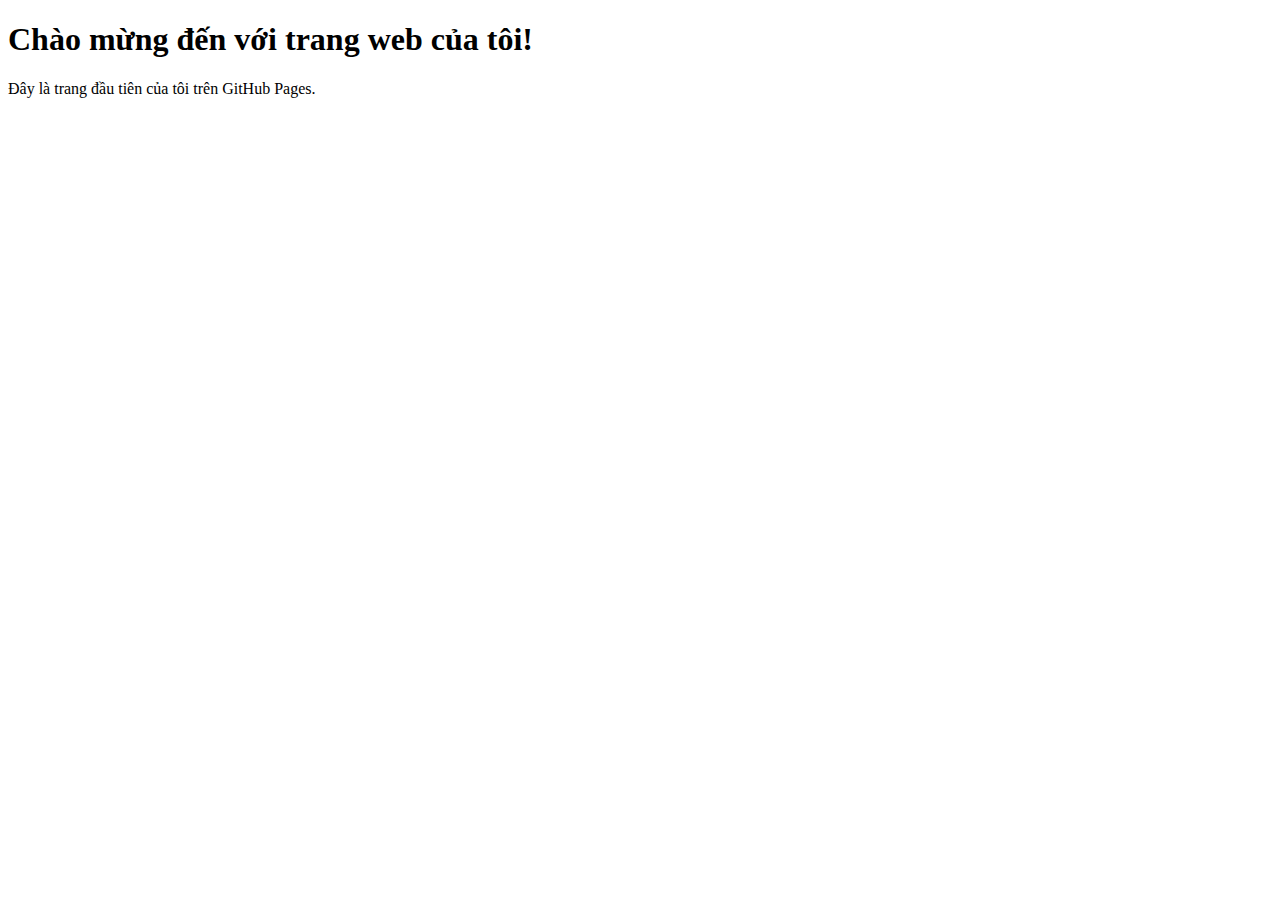
<file: index.html>
<!DOCTYPE html>  
<html lang="en">  
<head>  
    <meta charset="UTF-8">  
    <meta name="viewport" content="width=device-width, initial-scale=1.0">  
    <title>Trang Của Tôi</title>  
</head>  
<body>  
    <h1>Chào mừng đến với trang web của tôi!</h1>  
    <p>Đây là trang đầu tiên của tôi trên GitHub Pages.</p>  
</body>  
</html>
</file>
